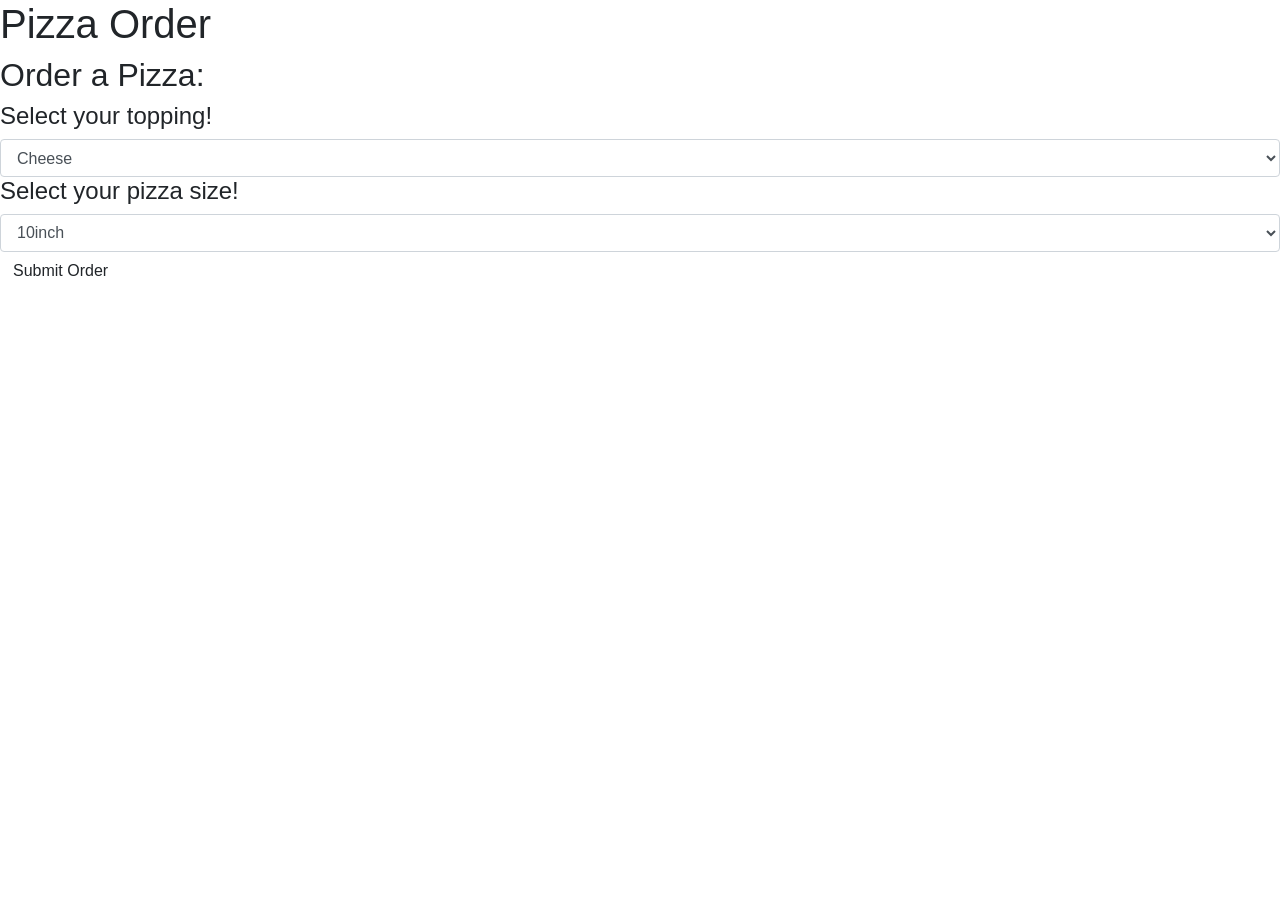
<file: index.html>
<!DOCTYPE html>
<html lang="en-US">
<head>
	<link href="css/bootstrap.css" rel="stylesheet" type="text/css">
	<link href="css/styles.css" rel="stylesheet" type="text/css">
	<script src="js/jquery-3.6.0.js"></script>
	<script src="js/scripts.js"></script>
	<title>Independent Project 4</title>
</head>
<body>
	<h1>Pizza Order</h1>
	<form id="newOrder">
		<h2>Order a Pizza:</h2>
		<h4>Select your topping!</h4>
		<select class="form-control" id="toppings">
			<option>Cheese</option>
			<option>Pepperoni</option>
			<option>Artichoke</option>
			<option>Anchovy</option>
		</select>
		<h4>Select your pizza size!</h4>
		<select class="form-control" id="sizes">
			<option>10inch</option>
			<option>12inch</option>
			<option>16inch</option>
		</select>

		<button type="submit" class="btn">Submit Order</button>
	</form>

	<div id="orderTotal">
		<p>Your total is $<span id="userBill"></span>, thank you for your order!</p>
	</div>
</body>
</html>
</file>
<file: css/styles.css>
#orderTotal{
	display: none;
}
</file>
